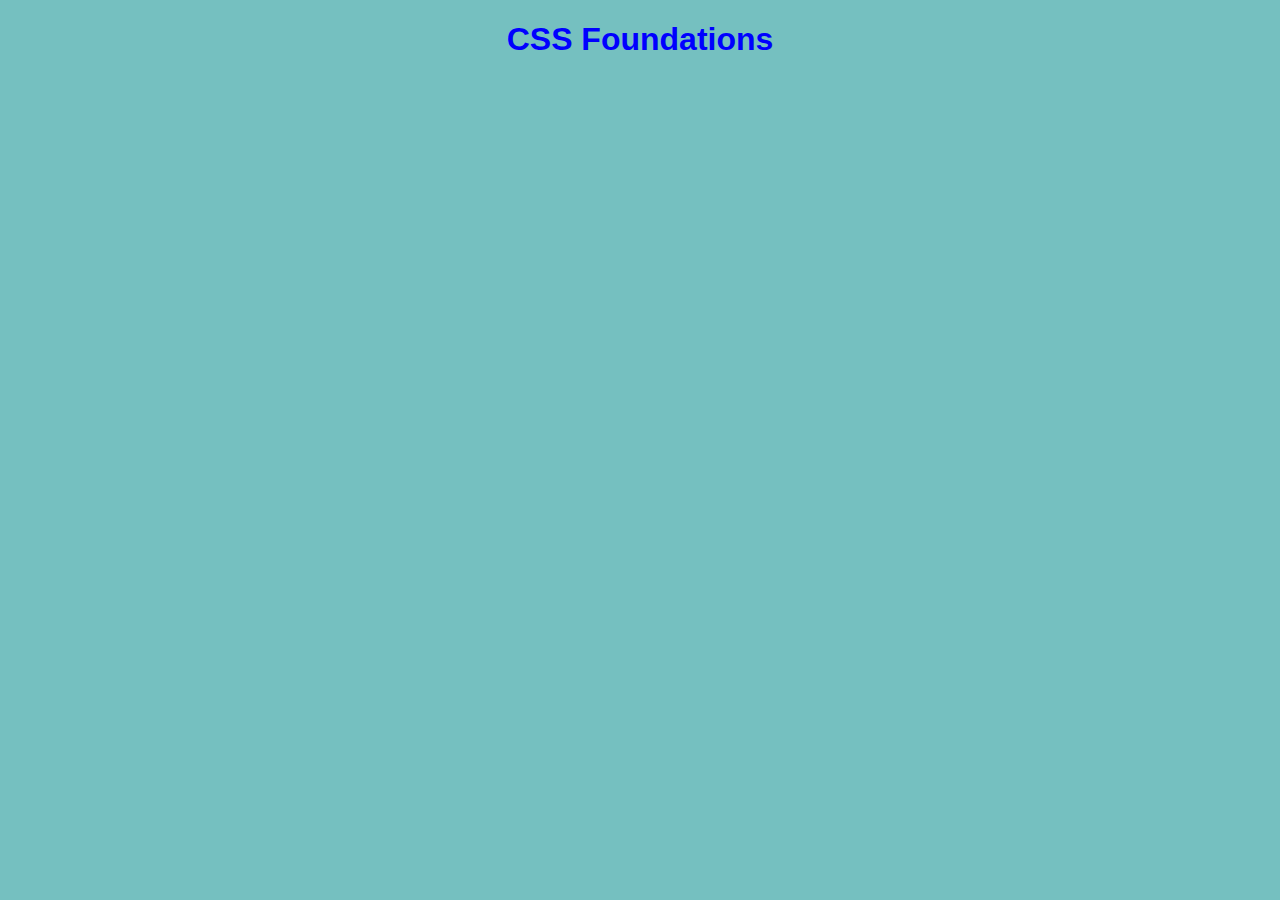
<file: index.html>
<!DOCTYPE html>
<html lang="en">
<head>
    <meta charset="UTF-8">
    <meta name="viewport" content="width=device-width, initial-scale=1.0">
    <title>CSS Foundations</title>

<!-- External style perffered  -->
<link rel="stylesheet" href="style.css">
    <!-- internal Styling avoid -->


</head>
<body>
    
<h1>CSS Foundations</h1>

    <!-- inline dont do  -->
    <!-- <h1 style="color : red">CSS Foundations</h1> -->

</body>
</html>
</file>
<file: style.css>
/* External stylesheet  */

body{
    background: rgb(117, 192, 192);
    @import url('https://fonts.googleapis.com/css2?family=Lilita+One&display=swap');
  
 
    font-family: "Lilita One", sans-serif;
}


h1{
    color: blue;
    text-align: center;
}
</file>
